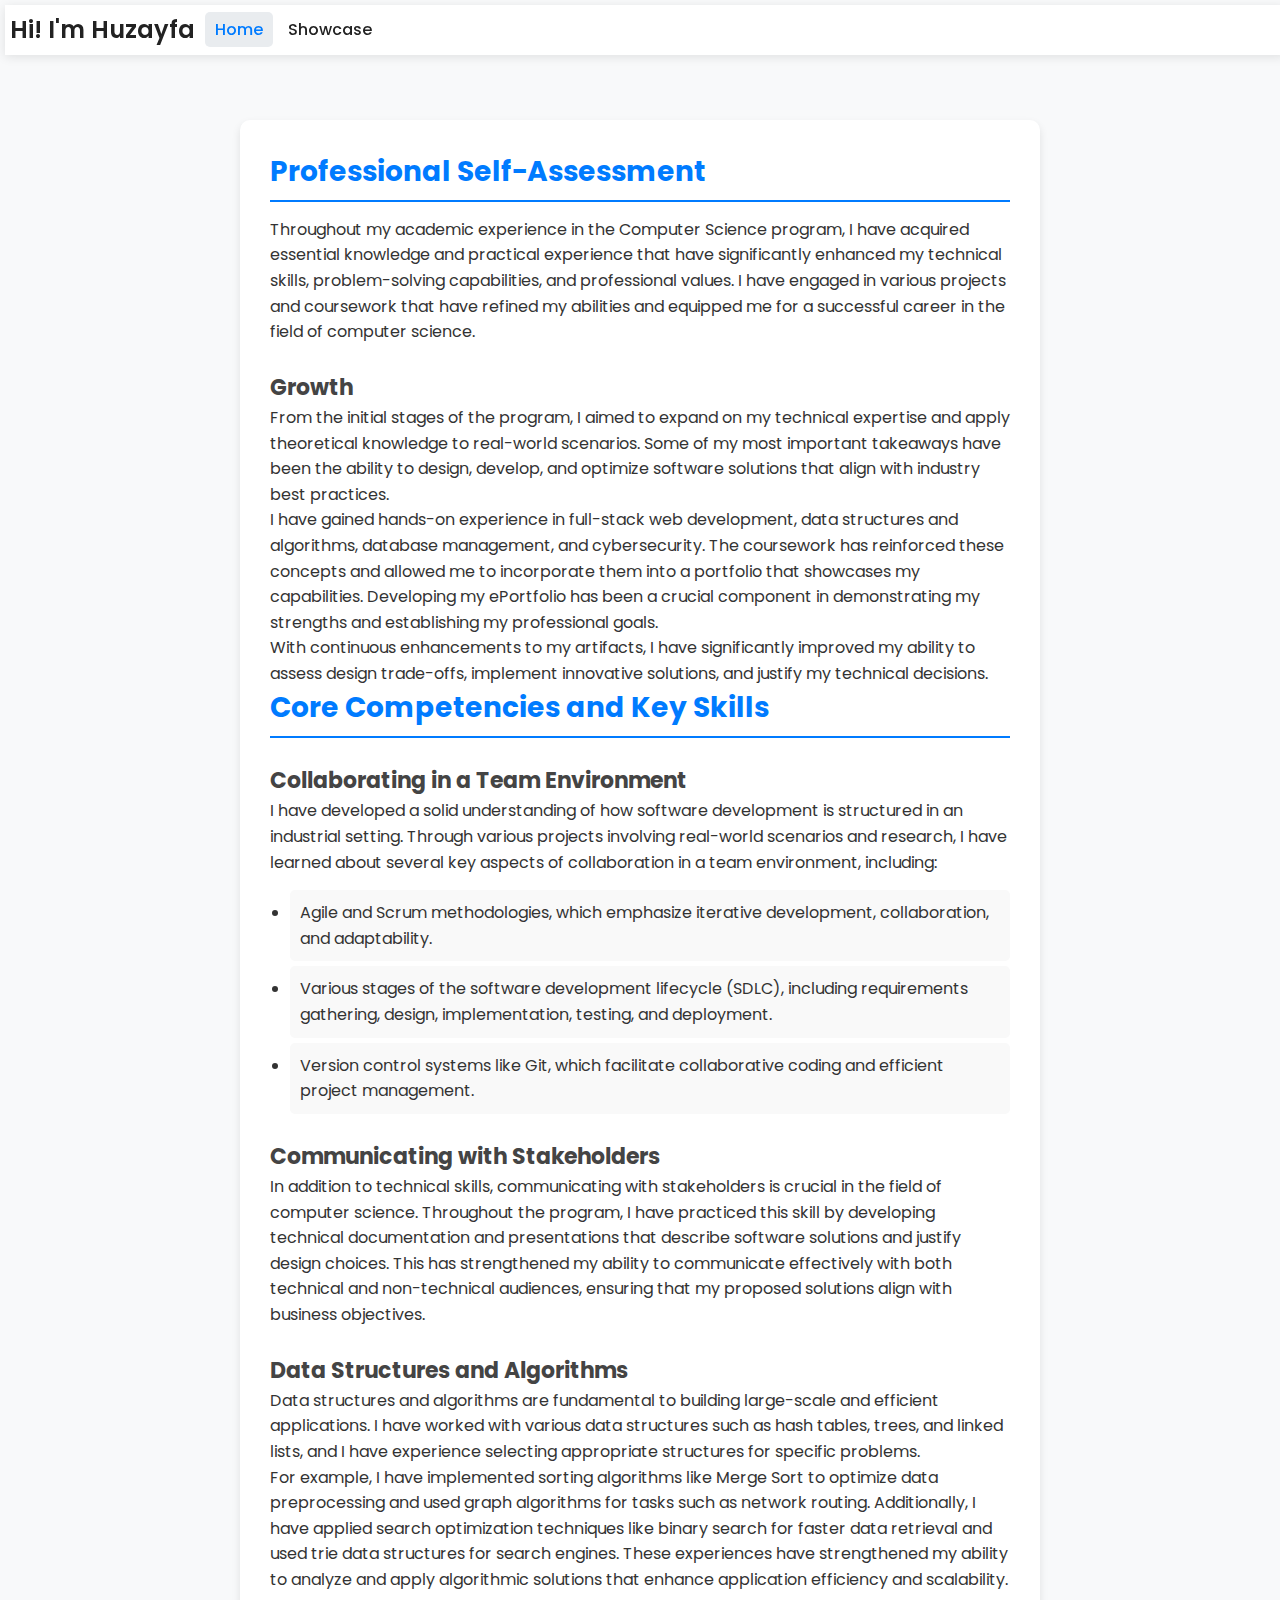
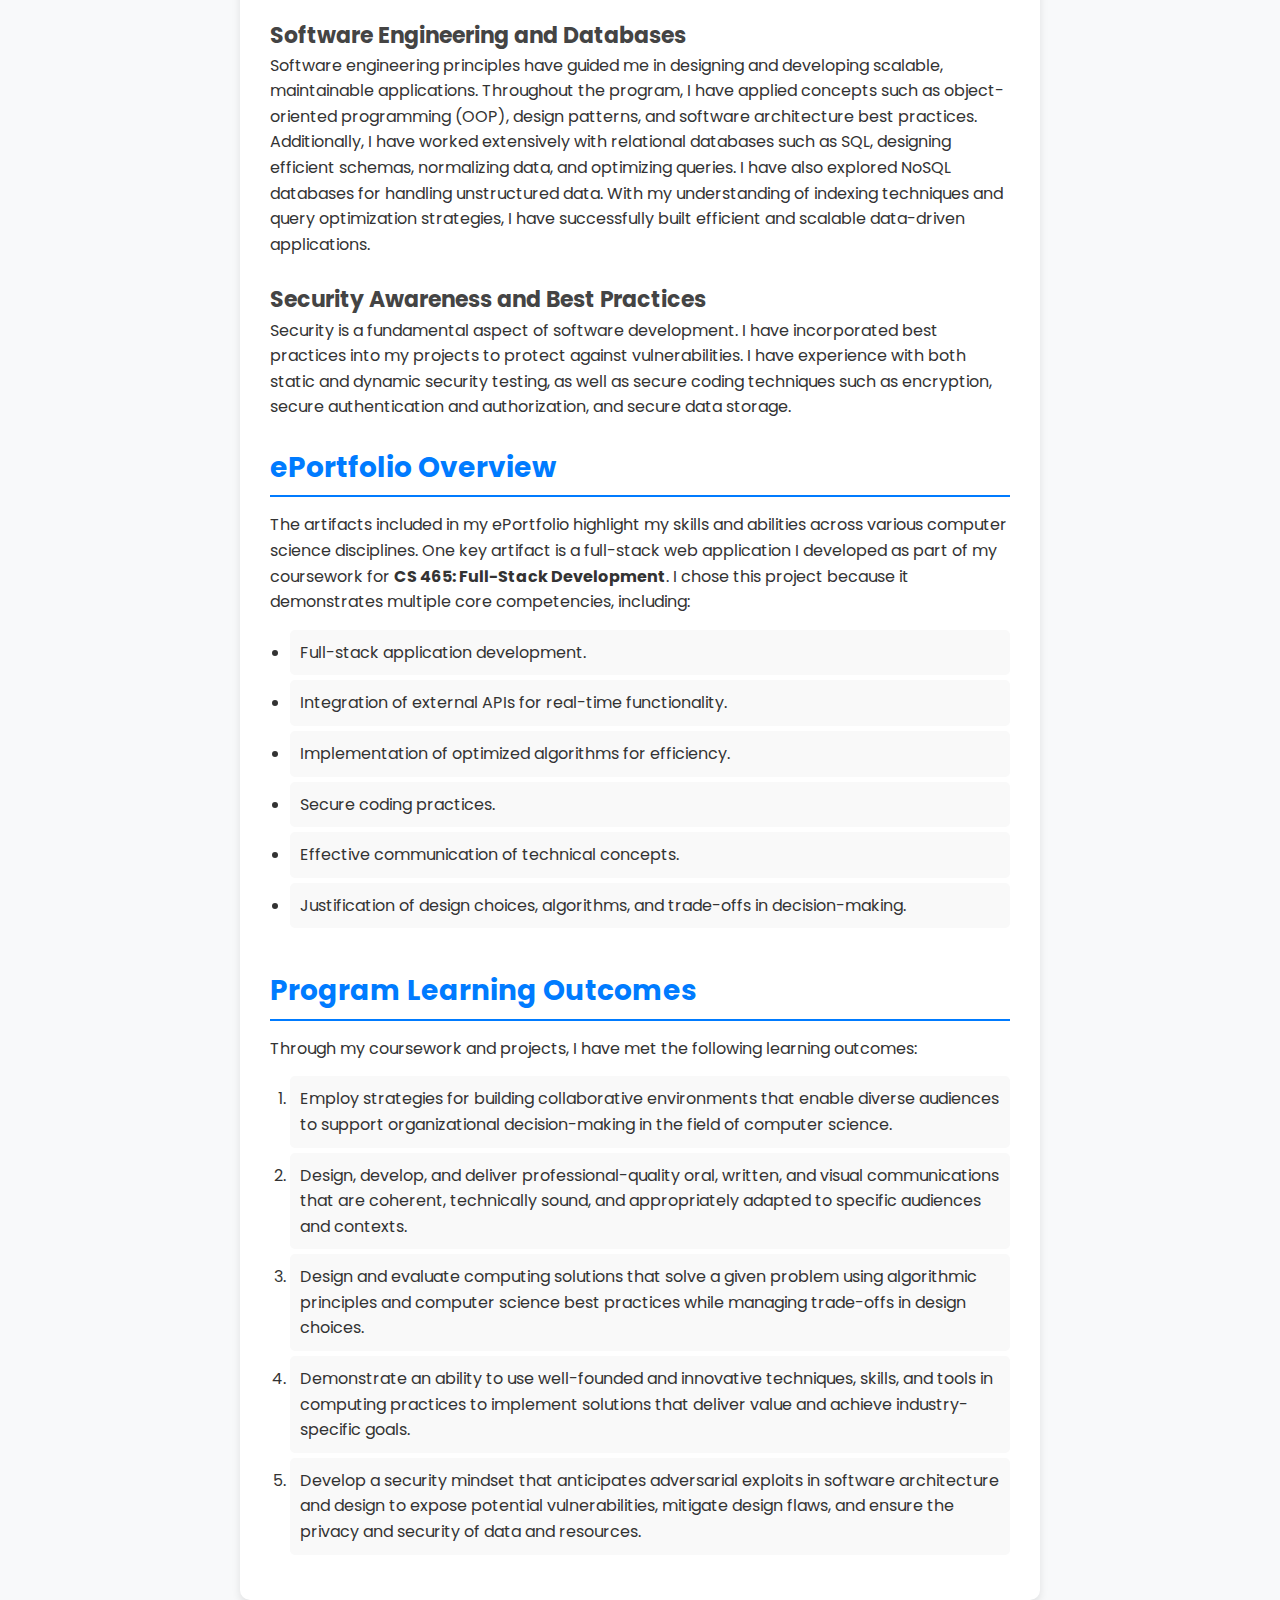
<file: index.html>
<!DOCTYPE html>
<html lang="en">

<head>
    <meta charset="UTF-8">
    <meta name="viewport" content="width=device-width, initial-scale=1.0">
    <link rel="stylesheet" href="styles.css">
    <link rel="preconnect" href="https://fonts.googleapis.com">
    <link rel="preconnect" href="https://fonts.gstatic.com" crossorigin>
    <link href="https://fonts.googleapis.com/css2?family=Poppins:wght@400;500;600&display=swap" rel="stylesheet">
</head>

<body>
    <header>
        <h1>Hi! I'm Huzayfa</h1>
        <nav>
            <ul>
                <li><a href="index.html" class="active">Home</a></li>
                <li><a href="showcase.html">Showcase</a></li>
            </ul>
        </nav>
    </header>

    <!-- Self-assessment -->
    <section class="self-assessment">
        <h2>Professional Self-Assessment</h2>
        <p>Throughout my academic experience in the Computer Science program, I have acquired essential knowledge and
            practical experience that have significantly enhanced my technical skills, problem-solving capabilities, and
            professional values. I have engaged in various projects and coursework that have refined my abilities and
            equipped me for a successful career in the field of computer science.</p>

        <h3>Growth</h3>
        <p>From the initial stages of the program, I aimed to expand on my technical expertise and apply theoretical
            knowledge to real-world scenarios. Some of my most important takeaways have been the ability to design,
            develop,
            and optimize software solutions that align with industry best practices.</p>
        <p>I have gained hands-on experience in full-stack web development, data structures and algorithms, database
            management, and cybersecurity. The coursework has reinforced these concepts and allowed me to incorporate
            them
            into a portfolio that showcases my capabilities. Developing my ePortfolio has been a crucial component in
            demonstrating my strengths and establishing my professional goals.</p>
        <p>With continuous enhancements to my artifacts, I have significantly improved my ability to assess design
            trade-offs,
            implement innovative solutions, and justify my technical decisions.</p>

        <h2>Core Competencies and Key Skills</h2>

        <h3>Collaborating in a Team Environment</h3>
        <p>I have developed a solid understanding of how software development is structured in an industrial setting.
            Through various projects involving real-world scenarios and research, I have learned about several key
            aspects
            of collaboration in a team environment, including:</p>
        <ul>
            <li>Agile and Scrum methodologies, which emphasize iterative development, collaboration, and adaptability.
            </li>
            <li>Various stages of the software development lifecycle (SDLC), including requirements gathering, design,
                implementation, testing, and deployment.</li>
            <li>Version control systems like Git, which facilitate collaborative coding and efficient project
                management.</li>
        </ul>

        <h3>Communicating with Stakeholders</h3>
        <p>In addition to technical skills, communicating with stakeholders is crucial in the field of computer science.
            Throughout the program, I have practiced this skill by developing technical documentation and presentations
            that describe software solutions and justify design choices. This has strengthened my ability to communicate
            effectively with both technical and non-technical audiences, ensuring that my proposed solutions align with
            business objectives.</p>

        <h3>Data Structures and Algorithms</h3>
        <p>Data structures and algorithms are fundamental to building large-scale and efficient applications. I have
            worked
            with various data structures such as hash tables, trees, and linked lists, and I have experience selecting
            appropriate structures for specific problems.</p>
        <p>For example, I have implemented sorting algorithms like Merge Sort to optimize data preprocessing and used
            graph
            algorithms for tasks such as network routing. Additionally, I have applied search optimization techniques
            like
            binary search for faster data retrieval and used trie data structures for search engines. These experiences
            have strengthened my ability to analyze and apply algorithmic solutions that enhance application efficiency
            and scalability.</p>

        <h3>Software Engineering and Databases</h3>
        <p>Software engineering principles have guided me in designing and developing scalable, maintainable
            applications.
            Throughout the program, I have applied concepts such as object-oriented programming (OOP), design patterns,
            and software architecture best practices.</p>
        <p>Additionally, I have worked extensively with relational databases such as SQL, designing efficient schemas,
            normalizing data, and optimizing queries. I have also explored NoSQL databases for handling unstructured
            data.
            With my understanding of indexing techniques and query optimization strategies, I have successfully built
            efficient and scalable data-driven applications.</p>

        <h3>Security Awareness and Best Practices</h3>
        <p>Security is a fundamental aspect of software development. I have incorporated best practices into my projects
            to
            protect against vulnerabilities. I have experience with both static and dynamic security testing, as well as
            secure coding techniques such as encryption, secure authentication and authorization, and secure data
            storage.</p>
        <br>
        <h2>ePortfolio Overview</h2>
        <p>The artifacts included in my ePortfolio highlight my skills and abilities across various computer science
            disciplines. One key artifact is a full-stack web application I developed as part of my coursework for
            <strong>CS 465: Full-Stack Development</strong>. I chose this project because it demonstrates multiple core
            competencies, including:
        </p>
        <ul>
            <li>Full-stack application development.</li>
            <li>Integration of external APIs for real-time functionality.</li>
            <li>Implementation of optimized algorithms for efficiency.</li>
            <li>Secure coding practices.</li>
            <li>Effective communication of technical concepts.</li>
            <li>Justification of design choices, algorithms, and trade-offs in decision-making.</li>
        </ul>
        <br>
        <h2>Program Learning Outcomes</h2>
        <p>Through my coursework and projects, I have met the following learning outcomes:</p>
        <ol>
            <li>Employ strategies for building collaborative environments that enable diverse audiences to support
                organizational decision-making in the field of computer science.</li>
            <li>Design, develop, and deliver professional-quality oral, written, and visual communications that are
                coherent, technically sound, and appropriately adapted to specific audiences and contexts.</li>
            <li>Design and evaluate computing solutions that solve a given problem using algorithmic principles and
                computer science best practices while managing trade-offs in design choices.</li>
            <li>Demonstrate an ability to use well-founded and innovative techniques, skills, and tools in computing
                practices to implement solutions that deliver value and achieve industry-specific goals.</li>
            <li>Develop a security mindset that anticipates adversarial exploits in software architecture and design to
                expose potential vulnerabilities, mitigate design flaws, and ensure the privacy and security of data
                and resources.</li>
        </ol>
    </section>
</body>

</html>
</file>
<file: styles.css>
* {
    box-sizing: border-box;
    margin: 0;
    padding: 0;
}

body {
    font-family: 'Poppins', sans-serif;
    margin: 0;
    padding: 0;
    background-color: #f8f9fa;
    color: #333;
    line-height: 1.6;
}

header {
    background: rgba(255, 255, 255, 0.9);
    backdrop-filter: blur(8px);
    margin: 5px 5px;
    padding: 5px;
    display: flex;
    align-items: center;
    position: fixed;
    width: 100%;
    height: 50px;
    top: 0;
    left: 0;
    box-shadow: 0px 2px 10px rgba(0, 0, 0, 0.1);
    z-index: 1;
}

header nav ul {
    list-style: none;
    margin: 0;
    padding: 5px 10px;
    display: flex;
    gap: 5px;
    align-items: center;
}

header nav ul li {
    list-style: none;
}

header nav ul li a {
    color: #222;
    text-decoration: none;
    font-size: 16px;
    font-weight: 500;
    padding: 6px 10px;
    transition: color 0.3s ease-in-out;
    border-radius: 5px;
}

header nav ul li a:hover,
header nav ul li a.active {
    color: #007bff;
    background-color: #e9ecef;
}

header h1 {
    font-size: 24px;
    font-weight: 600;
    color: #222;
    margin: 0;
}

.self-assessment {
    max-width: 800px;
    margin: 120px auto 20px auto;
    padding: 30px;
    background: #fff;
    border-radius: 10px;
    box-shadow: 0px 4px 8px rgba(0, 0, 0, 0.1);
}

.self-assessment h2 {
    color: #007bff;
    border-bottom: 2px solid #007bff;
    padding-bottom: 5px;
    margin-bottom: 15px;
    font-size: 28px;
}

.self-assessment h3 {
    color: #444;
    margin-top: 25px;
    font-size: 22px;
}

.self-assessment ul,
.self-assessment ol {
    margin: 15px 0;
    padding-left: 20px;
}

.self-assessment ul li,
.self-assessment ol li {
    background: #f9f9f9;
    margin: 5px 0;
    padding: 10px;
    border-radius: 5px;
    transition: background 0.3s ease-in-out;
}

.self-assessment ul li:hover,
.self-assessment ol li:hover {
    background: #e9ecef;
}

#overview-container {
    text-align: center;
    display: flex;
    justify-content: center;
    align-items: center;
    width: 100%;
    background: white;
    padding: 10px;
    margin-top: 65px;
    border-radius: 8px;
    box-shadow: rgba(100, 100, 111, 0.2) 0px 7px 29px 0px;
}

#artifact-container {
    display: grid;
    grid-auto-flow: column dense;
    grid-template-columns: 1fr 1fr;
    grid-template-rows: 1fr;
    gap: 0px 0px;
    grid-template-areas:
        "a b";
    justify-items: center;
    align-items: center;
    height: 100%;

    width: 100%;
    background: white;
    padding: 10px;
    border-radius: 8px;
    margin-top: 10px;
    box-shadow: rgba(100, 100, 111, 0.2) 0px 7px 29px 0px;
}

.demo-container>video {
    grid-area: b;
}

#artifact-heading {
    text-align: center;
    grid-area: a;
    margin-right: 10px;
}

.demo-container {
    background-color: #080404;
    padding: 10px;
}

.enh-video {
    padding: 10px 0;
}

.enh-video>p {
    font-weight: 900;
}

.enh-container {
    text-align: center;
    background-color: #fff;
    width: 100%;
    margin: 10px 0px;
    padding: 10px 8px;
    box-shadow: rgba(100, 100, 111, 0.2) 0px 7px 29px 0px;
}

.enh-reflection {
    padding: 15px 0;
}

.enh-header {
    margin-top: 10px;
    border-bottom: #080404;
    border-width: 2px;
}

.enh-description {
    margin: 5px auto;
    width: 100%;
}

.enh-description>p {
    text-align: center;
}

.enh-outcomes {
    text-align: left;
    padding: 5px;
}

.enh-outcomes>p {
    margin: 5px;
}

.demo-container,
.outcomes {
    display: inline;
}




.demo-outcomes-container {
    display: flex;
    gap: 20px;
}

.demo-container {
    flex: 1;
}

.outcomes {
    flex: 1;
}


.container {
    display: grid;
    grid-template-areas:
        "header header"
        "menu content"
        "footer footer";
    grid-template-columns: 1fr 3fr;
    gap: 5px;
    background-color: #2196F3;
    padding: 5px;
}

.text-area {
    flex: 1;
    padding-right: 20px;
}

.text-area h2 {
    margin-bottom: 10px;
    font-size: 1.5rem;
}

.text-area p {
    font-size: 1rem;
    color: #333;
    text-align: left;
    padding: 5px;
}


.divider {
    width: 2px;
    background-color: #080404;
    height: 100px;
}

.video-area {
    flex: 1;
    padding-left: 20px;
}

/* Video Styling */
.enh-video video {
    width: 320px;
    height: 240px;
    border-radius: 8px;
}

@media (max-width: 768px) {
    .container {
        flex-direction: column;
    }

    .divider {
        width: 100%;
        height: 2px;
        margin: 20px 0;
    }

    .text-area,
    .video-area {
        padding: 0;
        text-align: center;
    }
}

@media (max-width: 768px) {
    header {
        flex-direction: column;
        text-align: center;
        padding: 15px;
    }

    header nav ul {
        margin-top: 10px;
        flex-direction: row;
        gap: 15px;
        justify-content: center;
    }

    .self-assessment {
        margin: 150px 15px 20px 15px;
        padding: 25px;
    }
}
</file>
